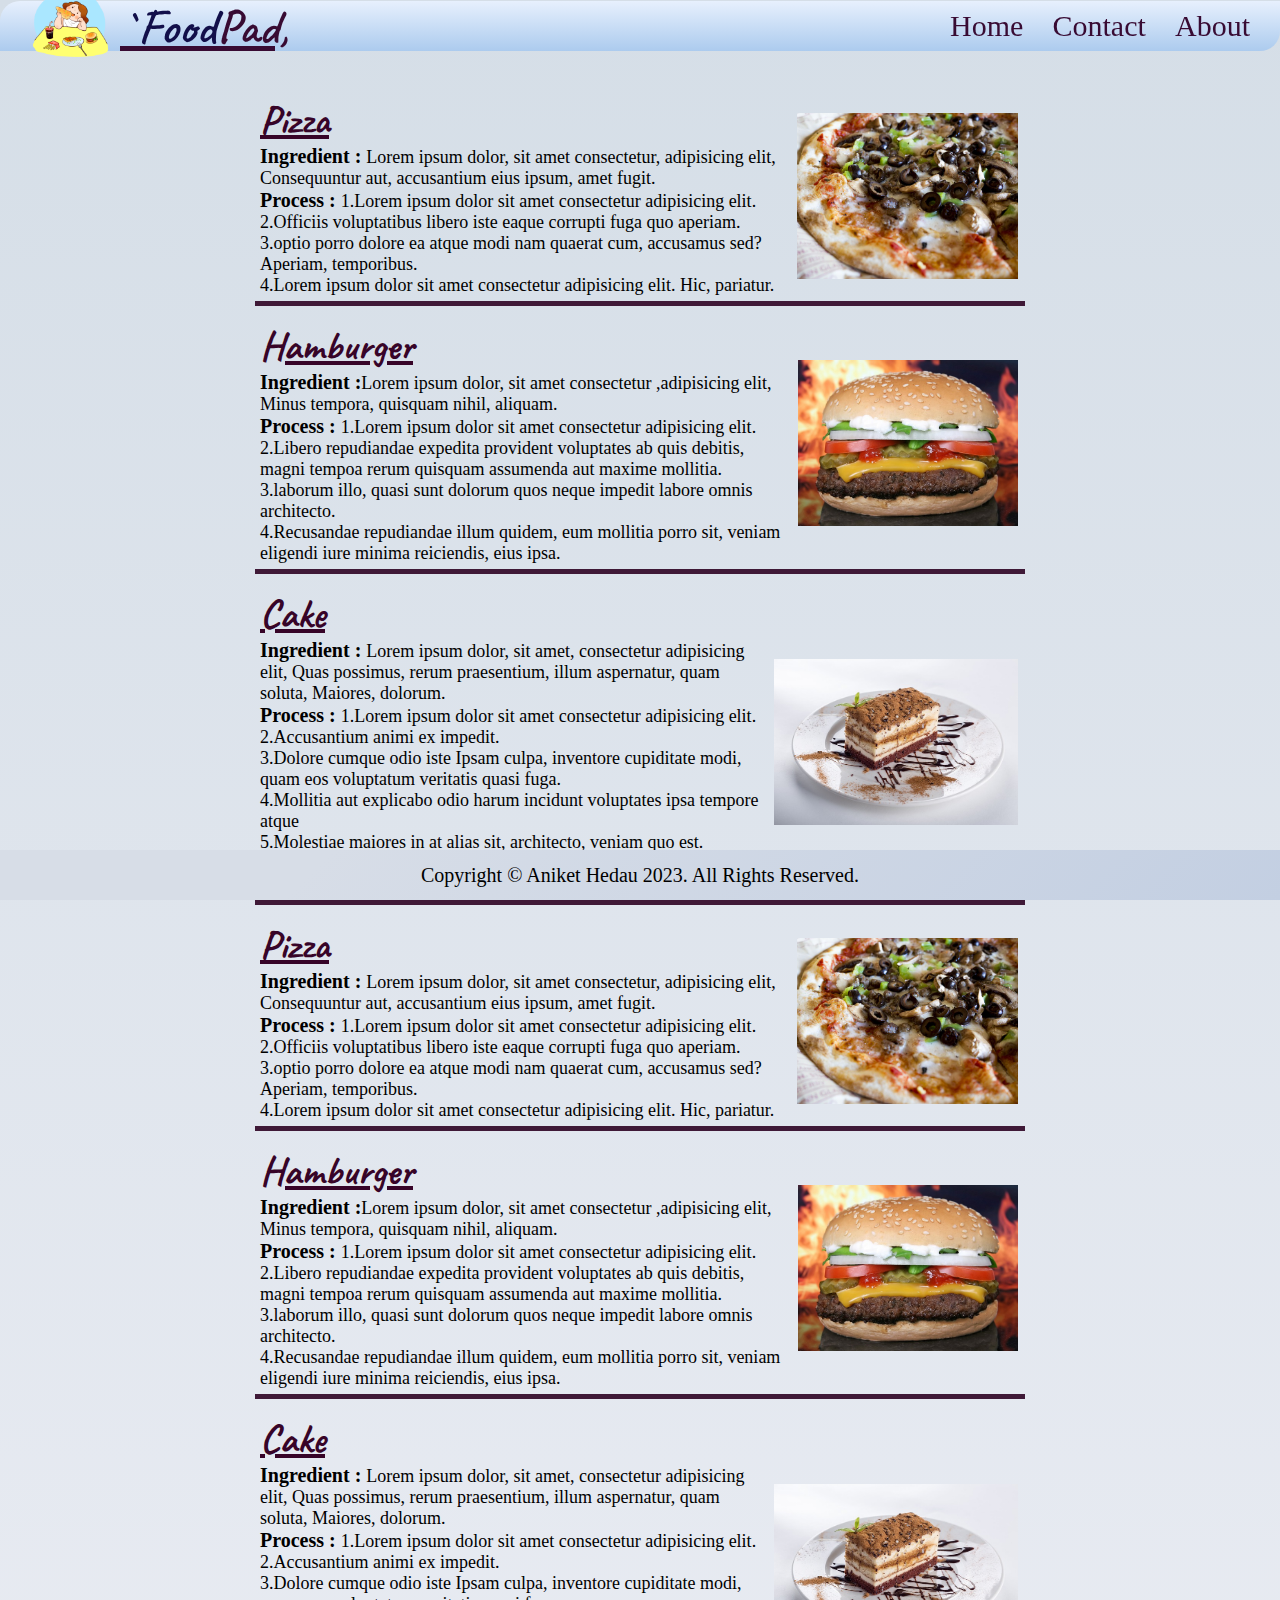
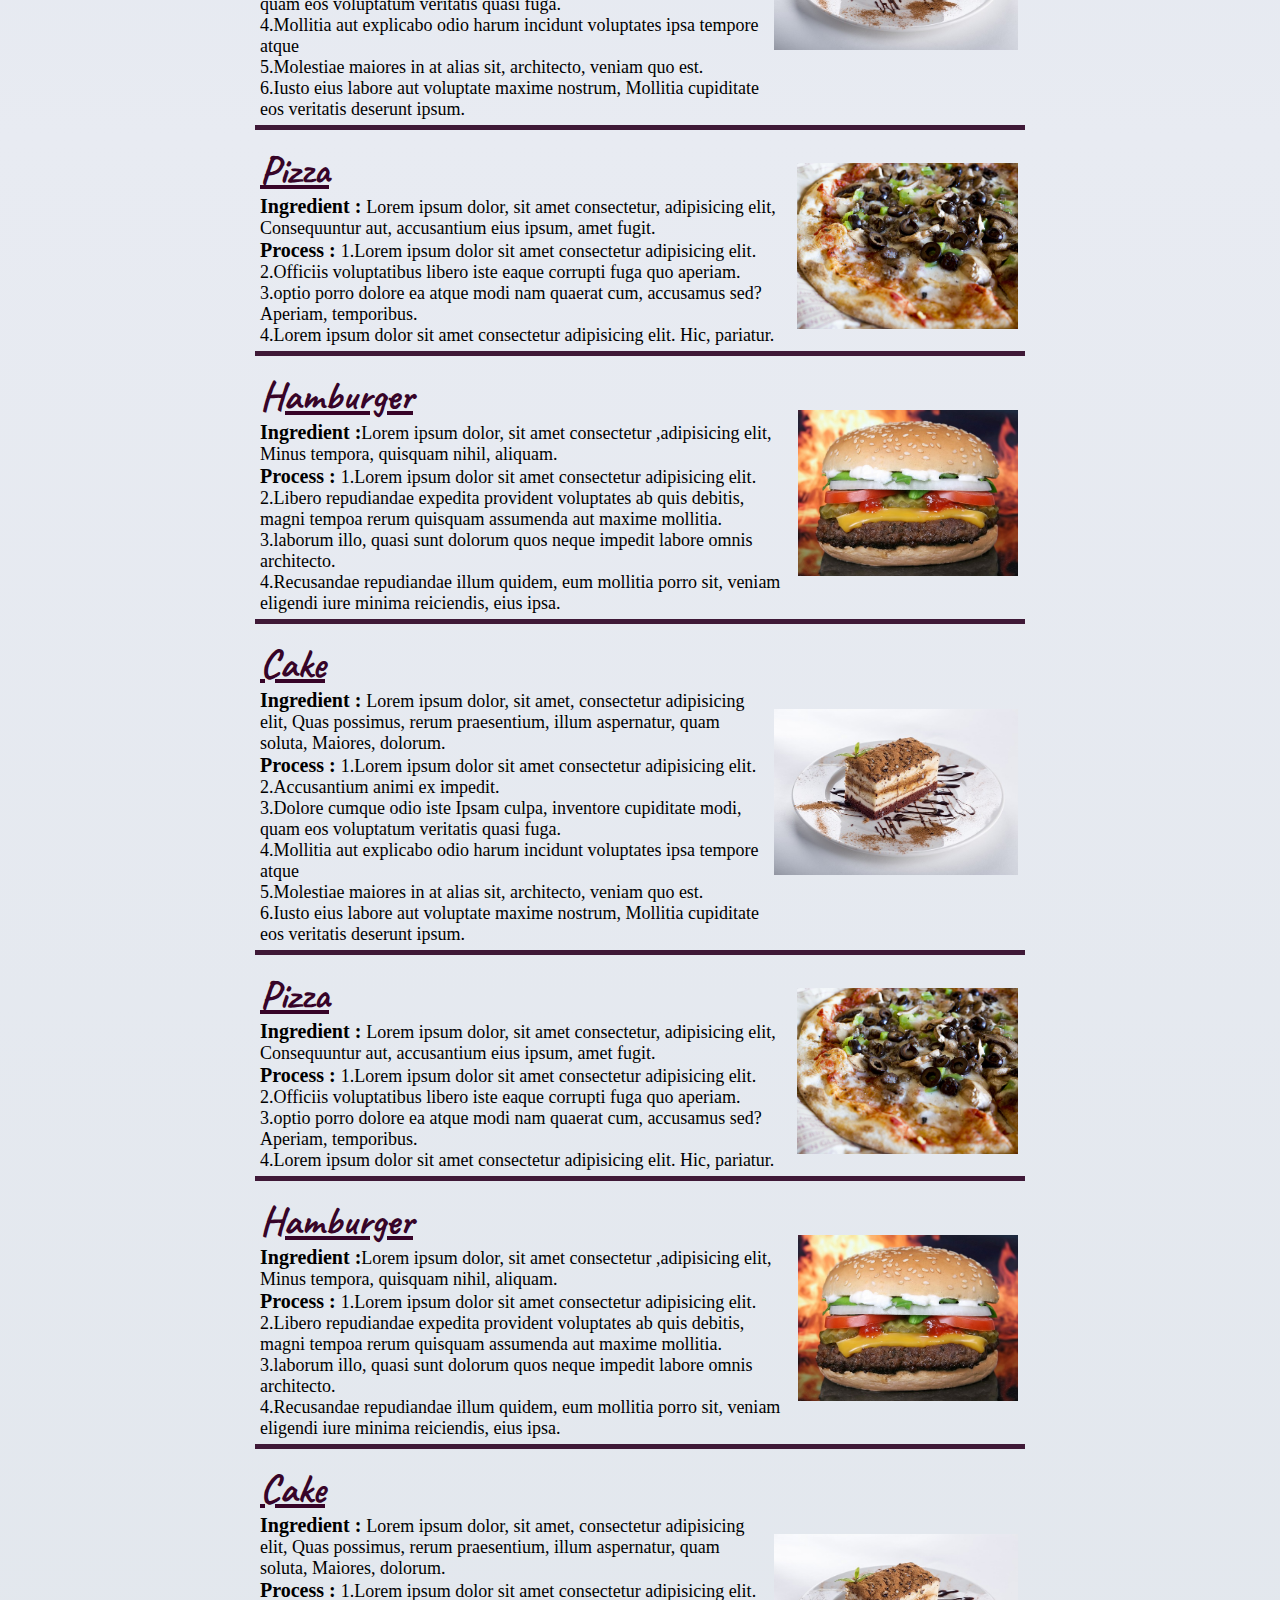
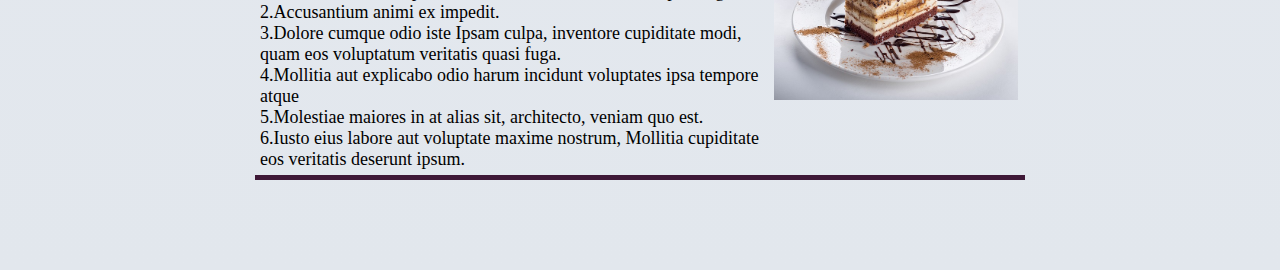
<file: index.html>
<!DOCTYPE html>
<html lang="en">
<head>
    <meta charset="UTF-8">
    <meta name="viewport" content="width=device-width, initial-scale=1.0">
    <title>Food Website</title>
    <link rel="stylesheet" href="style.css">
    <link rel="preconnect" href="https://fonts.googleapis.com">
    <link rel="preconnect" href="https://fonts.gstatic.com" crossorigin>
    <link href="https://fonts.googleapis.com/css2?family=Caveat&family=Foldit&family=Taviraj&display=swap" rel="stylesheet">
</head>

<body>

    <div class="container">
        <header>
            <nav class="dashboard">
                <ul class="leftnav">
                    <li><img src="./Assets/logo.png" alt="foodlogo"></li>
                    <li><h1><u><span class="title">`Food</span>Pad,</u></h1></li>
                </ul>
                <ul class="rightnav">
                    <li><a href="./index.html">Home</a></li>
                    <li><a href="./contact.html" target="_blank">Contact</a></li>
                    <li><a href="./about.html" target="_blank">About</a></li>
                </ul>
            </nav>
        </header>

        <main class="centerbox">
            <div class="dividepart">
                    <div class="process">
                        <h2>Pizza</h2>
                        <p><b>Ingredient : </b>Lorem ipsum dolor, sit amet consectetur, adipisicing elit, Consequuntur aut, accusantium eius ipsum, amet fugit.</p>
                        <p><b>Process : </b>1.Lorem ipsum dolor sit amet consectetur adipisicing elit. <br> 2.Officiis voluptatibus libero iste eaque corrupti fuga quo aperiam. <br>3.optio porro dolore ea atque modi nam quaerat cum, accusamus sed? Aperiam, temporibus. <br>4.Lorem ipsum dolor sit amet consectetur adipisicing elit. Hic, pariatur.</p>
                    </div>
                    <div class="img">
                        <img  id="pizza" src="./Assets/Pizza.jpg" alt="PizzaImage">
                    </div>
                </div>
                <div class="dividepart">
                    <div class="process">
                        <h2>Hamburger</h2>
                        <p><b>Ingredient :</b>Lorem ipsum dolor, sit amet consectetur ,adipisicing elit, Minus tempora, quisquam nihil, aliquam.</p>
                        <p><b>Process : </b>1.Lorem ipsum dolor sit amet consectetur adipisicing elit. <br>2.Libero repudiandae expedita provident voluptates ab quis debitis, magni tempoa rerum quisquam assumenda aut maxime mollitia. <br> 3.laborum illo, quasi sunt dolorum quos neque impedit labore omnis architecto. <br>4.Recusandae repudiandae illum quidem, eum mollitia porro sit, veniam eligendi iure minima reiciendis, eius ipsa.</p>
                    </div>
                    <div class="img">
                        <img id="burger" src="./Assets/Hamburger.jpg" alt="HamburgerImage">
                    </div>
                </div>
                <div class="dividepart">
                    <div class="process">
                        <h2>Cake</h2>
                        <p><b>Ingredient : </b>Lorem ipsum dolor, sit amet, consectetur adipisicing elit, Quas possimus, rerum praesentium, illum aspernatur, quam soluta, Maiores, dolorum.</p>
                        <p><b>Process : </b>1.Lorem ipsum dolor sit amet consectetur adipisicing elit. <br>2.Accusantium animi ex impedit. <br> 3.Dolore cumque odio iste Ipsam culpa, inventore cupiditate modi, quam eos voluptatum veritatis quasi fuga. <br>4.Mollitia aut explicabo odio harum incidunt voluptates ipsa tempore atque <br> 5.Molestiae maiores in at alias sit, architecto, veniam quo est. <br>6.Iusto eius labore aut voluptate maxime nostrum, Mollitia cupiditate eos veritatis deserunt ipsum.</p>
                    </div>
                    <div class="img">
                        <img id="cake" src="./Assets/Cake.jpg" alt="CakeImage">
                    </div>
                </div>
                <div class="dividepart">
                    <div class="process">
                        <h2>Pizza</h2>
                        <p><b>Ingredient : </b>Lorem ipsum dolor, sit amet consectetur, adipisicing elit, Consequuntur aut, accusantium eius ipsum, amet fugit.</p>
                        <p><b>Process : </b>1.Lorem ipsum dolor sit amet consectetur adipisicing elit. <br> 2.Officiis voluptatibus libero iste eaque corrupti fuga quo aperiam. <br>3.optio porro dolore ea atque modi nam quaerat cum, accusamus sed? Aperiam, temporibus. <br>4.Lorem ipsum dolor sit amet consectetur adipisicing elit. Hic, pariatur.</p>
                    </div>
                    <div class="img">
                        <img  id="pizza" src="./Assets/Pizza.jpg" alt="PizzaImage">
                    </div>
                </div>
                <div class="dividepart">
                    <div class="process">
                        <h2>Hamburger</h2>
                        <p><b>Ingredient :</b>Lorem ipsum dolor, sit amet consectetur ,adipisicing elit, Minus tempora, quisquam nihil, aliquam.</p>
                        <p><b>Process : </b>1.Lorem ipsum dolor sit amet consectetur adipisicing elit. <br>2.Libero repudiandae expedita provident voluptates ab quis debitis, magni tempoa rerum quisquam assumenda aut maxime mollitia. <br> 3.laborum illo, quasi sunt dolorum quos neque impedit labore omnis architecto. <br>4.Recusandae repudiandae illum quidem, eum mollitia porro sit, veniam eligendi iure minima reiciendis, eius ipsa.</p>
                    </div>
                    <div class="img">
                        <img id="burger" src="./Assets/Hamburger.jpg" alt="HamburgerImage">
                    </div>
                </div>
                <div class="dividepart">
                    <div class="process">
                        <h2>Cake</h2>
                        <p><b>Ingredient : </b>Lorem ipsum dolor, sit amet, consectetur adipisicing elit, Quas possimus, rerum praesentium, illum aspernatur, quam soluta, Maiores, dolorum.</p>
                        <p><b>Process : </b>1.Lorem ipsum dolor sit amet consectetur adipisicing elit. <br>2.Accusantium animi ex impedit. <br> 3.Dolore cumque odio iste Ipsam culpa, inventore cupiditate modi, quam eos voluptatum veritatis quasi fuga. <br>4.Mollitia aut explicabo odio harum incidunt voluptates ipsa tempore atque <br> 5.Molestiae maiores in at alias sit, architecto, veniam quo est. <br>6.Iusto eius labore aut voluptate maxime nostrum, Mollitia cupiditate eos veritatis deserunt ipsum.</p>
                    </div>
                    <div class="img">
                        <img id="cake" src="./Assets/Cake.jpg" alt="CakeImage">
                    </div>
                </div>
                <div class="dividepart">
                    <div class="process">
                        <h2>Pizza</h2>
                        <p><b>Ingredient : </b>Lorem ipsum dolor, sit amet consectetur, adipisicing elit, Consequuntur aut, accusantium eius ipsum, amet fugit.</p>
                        <p><b>Process : </b>1.Lorem ipsum dolor sit amet consectetur adipisicing elit. <br> 2.Officiis voluptatibus libero iste eaque corrupti fuga quo aperiam. <br>3.optio porro dolore ea atque modi nam quaerat cum, accusamus sed? Aperiam, temporibus. <br>4.Lorem ipsum dolor sit amet consectetur adipisicing elit. Hic, pariatur.</p>
                    </div>
                    <div class="img">
                        <img  id="pizza" src="./Assets/Pizza.jpg" alt="PizzaImage">
                    </div>
                </div>
                <div class="dividepart">
                    <div class="process">
                        <h2>Hamburger</h2>
                        <p><b>Ingredient :</b>Lorem ipsum dolor, sit amet consectetur ,adipisicing elit, Minus tempora, quisquam nihil, aliquam.</p>
                        <p><b>Process : </b>1.Lorem ipsum dolor sit amet consectetur adipisicing elit. <br>2.Libero repudiandae expedita provident voluptates ab quis debitis, magni tempoa rerum quisquam assumenda aut maxime mollitia. <br> 3.laborum illo, quasi sunt dolorum quos neque impedit labore omnis architecto. <br>4.Recusandae repudiandae illum quidem, eum mollitia porro sit, veniam eligendi iure minima reiciendis, eius ipsa.</p>
                    </div>
                    <div class="img">
                        <img id="burger" src="./Assets/Hamburger.jpg" alt="HamburgerImage">
                    </div>
                </div>
                <div class="dividepart">
                    <div class="process">
                        <h2>Cake</h2>
                        <p><b>Ingredient : </b>Lorem ipsum dolor, sit amet, consectetur adipisicing elit, Quas possimus, rerum praesentium, illum aspernatur, quam soluta, Maiores, dolorum.</p>
                        <p><b>Process : </b>1.Lorem ipsum dolor sit amet consectetur adipisicing elit. <br>2.Accusantium animi ex impedit. <br> 3.Dolore cumque odio iste Ipsam culpa, inventore cupiditate modi, quam eos voluptatum veritatis quasi fuga. <br>4.Mollitia aut explicabo odio harum incidunt voluptates ipsa tempore atque <br> 5.Molestiae maiores in at alias sit, architecto, veniam quo est. <br>6.Iusto eius labore aut voluptate maxime nostrum, Mollitia cupiditate eos veritatis deserunt ipsum.</p>
                    </div>
                    <div class="img">
                        <img id="cake" src="./Assets/Cake.jpg" alt="CakeImage">
                    </div>
                </div>
                <div class="dividepart">
                    <div class="process">
                        <h2>Pizza</h2>
                        <p><b>Ingredient : </b>Lorem ipsum dolor, sit amet consectetur, adipisicing elit, Consequuntur aut, accusantium eius ipsum, amet fugit.</p>
                        <p><b>Process : </b>1.Lorem ipsum dolor sit amet consectetur adipisicing elit. <br> 2.Officiis voluptatibus libero iste eaque corrupti fuga quo aperiam. <br>3.optio porro dolore ea atque modi nam quaerat cum, accusamus sed? Aperiam, temporibus. <br>4.Lorem ipsum dolor sit amet consectetur adipisicing elit. Hic, pariatur.</p>
                    </div>
                    <div class="img">
                        <img  id="pizza" src="./Assets/Pizza.jpg" alt="PizzaImage">
                    </div>
                </div>
                <div class="dividepart">
                    <div class="process">
                        <h2>Hamburger</h2>
                        <p><b>Ingredient :</b>Lorem ipsum dolor, sit amet consectetur ,adipisicing elit, Minus tempora, quisquam nihil, aliquam.</p>
                        <p><b>Process : </b>1.Lorem ipsum dolor sit amet consectetur adipisicing elit. <br>2.Libero repudiandae expedita provident voluptates ab quis debitis, magni tempoa rerum quisquam assumenda aut maxime mollitia. <br> 3.laborum illo, quasi sunt dolorum quos neque impedit labore omnis architecto. <br>4.Recusandae repudiandae illum quidem, eum mollitia porro sit, veniam eligendi iure minima reiciendis, eius ipsa.</p>
                    </div>
                    <div class="img">
                        <img id="burger" src="./Assets/Hamburger.jpg" alt="HamburgerImage">
                    </div>
                </div>
                <div class="dividepart">
                    <div class="process">
                        <h2>Cake</h2>
                        <p><b>Ingredient : </b>Lorem ipsum dolor, sit amet, consectetur adipisicing elit, Quas possimus, rerum praesentium, illum aspernatur, quam soluta, Maiores, dolorum.</p>
                        <p><b>Process : </b>1.Lorem ipsum dolor sit amet consectetur adipisicing elit. <br>2.Accusantium animi ex impedit. <br> 3.Dolore cumque odio iste Ipsam culpa, inventore cupiditate modi, quam eos voluptatum veritatis quasi fuga. <br>4.Mollitia aut explicabo odio harum incidunt voluptates ipsa tempore atque <br> 5.Molestiae maiores in at alias sit, architecto, veniam quo est. <br>6.Iusto eius labore aut voluptate maxime nostrum, Mollitia cupiditate eos veritatis deserunt ipsum.</p>
                    </div>
                    <div class="img">
                        <img id="cake" src="./Assets/Cake.jpg" alt="CakeImage">
                    </div>
                </div>
            </div>
        </div>
        </main>

        <footer>
           Copyright &copy; Aniket Hedau 2023. All Rights Reserved.
        </footer>
    </div>
</body>
</html>
</file>
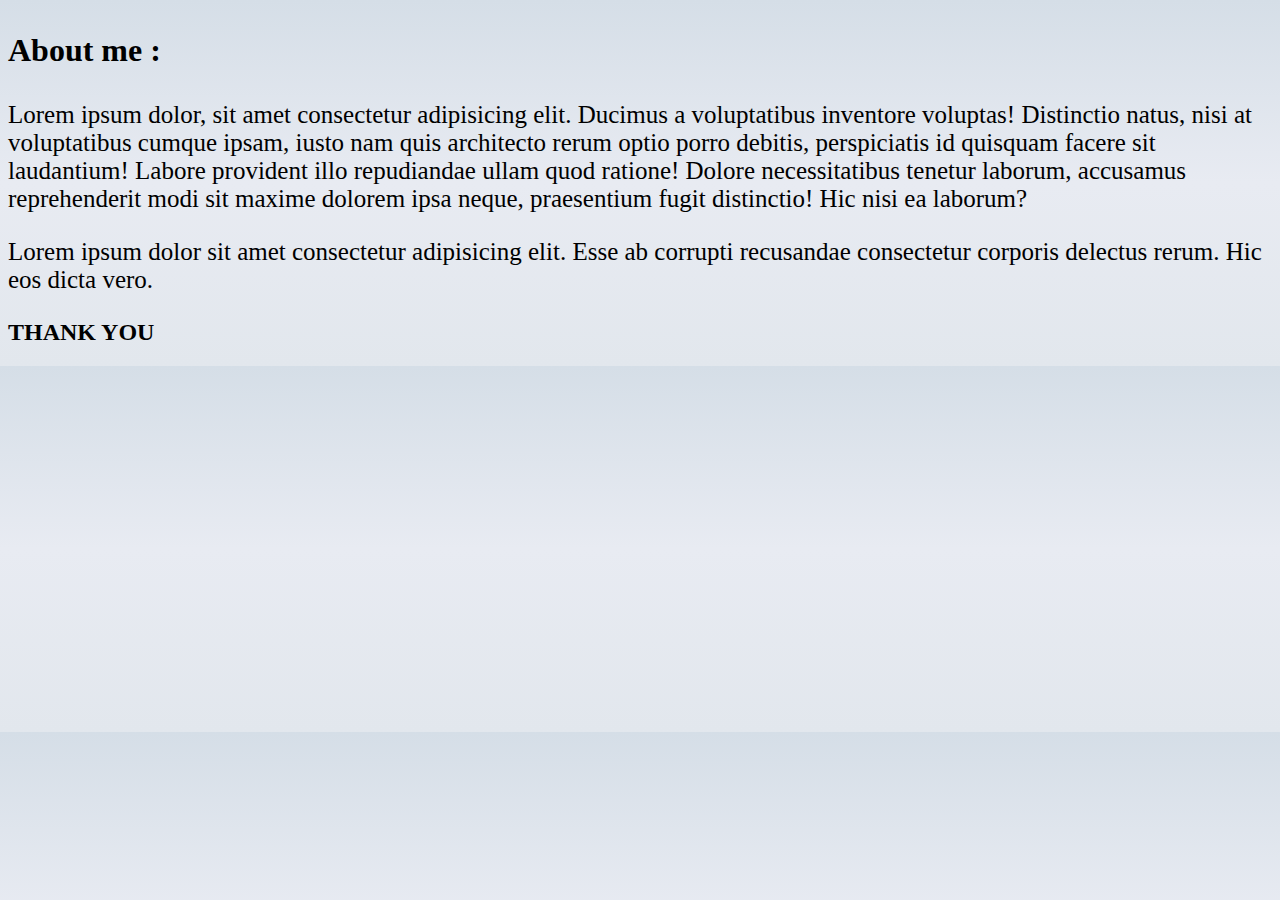
<file: about.html>
<!DOCTYPE html>
<html lang="en">
  <head>
    <meta charset="UTF-8" />
    <meta name="viewport" content="width=device-width, initial-scale=1.0" />
    <title>About</title>
    <style>
      body {
        background: linear-gradient(
            to bottom,
            #d5dee7 0%,
            #e8ebf2 50%,
            #e2e7ed 100%
          ),
          linear-gradient(
            to bottom,
            rgba(0, 0, 0, 0.02) 50%,
            rgba(255, 255, 255, 0.02) 61%,
            rgba(0, 0, 0, 0.02) 73%
          ),
          linear-gradient(
            33deg,
            rgba(255, 255, 255, 0.2) 0%,
            rgba(0, 0, 0, 0.2) 100%
          );
        background-blend-mode: normal, color-burn;
      }

      h3{
        font-size: 32px;
      }

      p{
        font-size: 25px;
      }
    </style>
  </head>
  <body>
    <h3>About me :</h3>

    <p>
      Lorem ipsum dolor, sit amet consectetur adipisicing elit. Ducimus a
      voluptatibus inventore voluptas! Distinctio natus, nisi at voluptatibus
      cumque ipsam, iusto nam quis architecto rerum optio porro debitis,
      perspiciatis id quisquam facere sit laudantium! Labore provident illo
      repudiandae ullam quod ratione! Dolore necessitatibus tenetur laborum,
      accusamus reprehenderit modi sit maxime dolorem ipsa neque, praesentium
      fugit distinctio! Hic nisi ea laborum?
    </p>

    <p>
      Lorem ipsum dolor sit amet consectetur adipisicing elit. Esse ab corrupti
      recusandae consectetur corporis delectus rerum. Hic eos dicta vero.
    </p>

    <h2>THANK YOU</h2>
  </body>
</html>
</file>
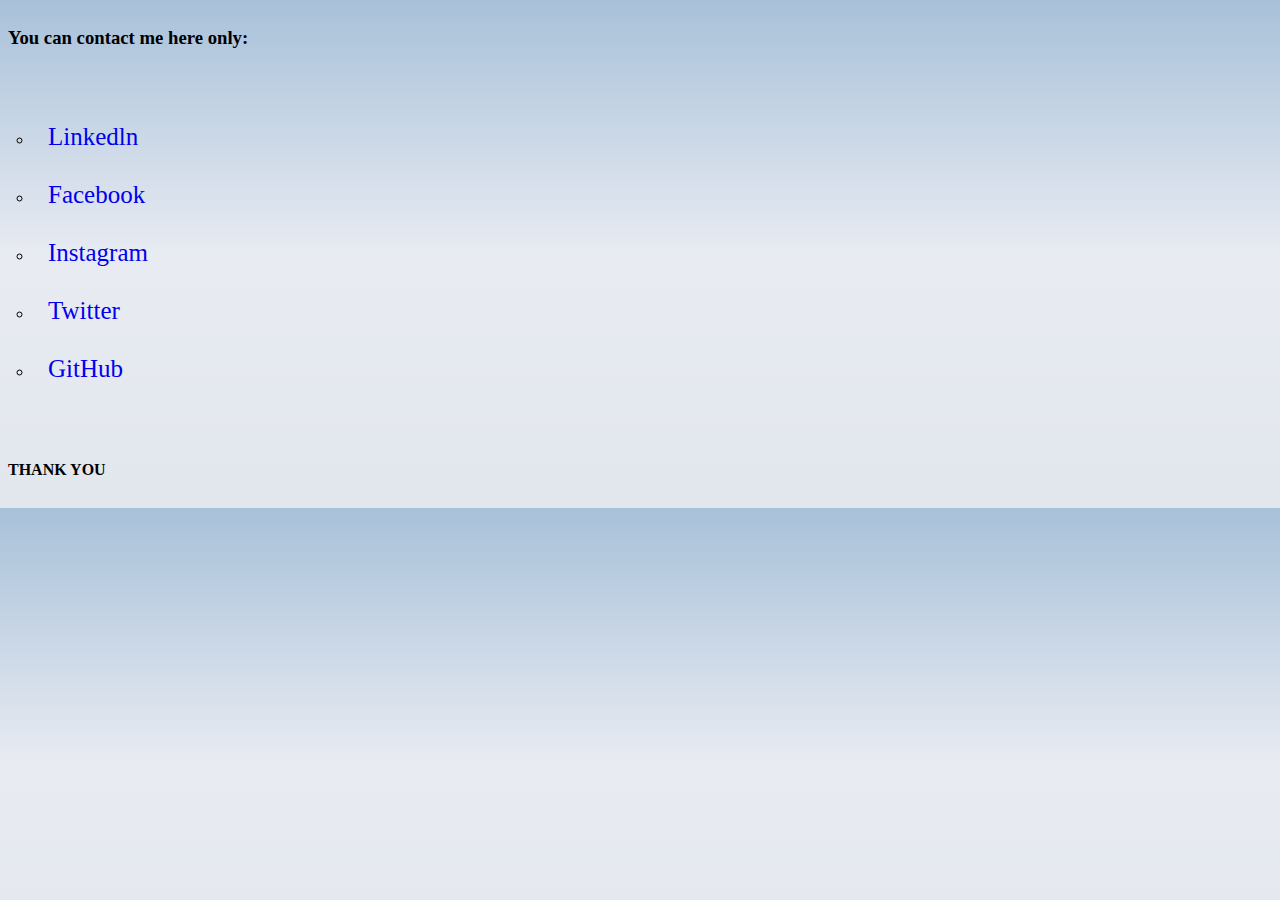
<file: contact.html>
<!DOCTYPE html>
<html lang="en">
<head>
    <meta charset="UTF-8">
    <meta name="viewport" content="width=device-width, initial-scale=1.0">
    <title>Contact</title>
    <style>
        body{
            background: linear-gradient(to bottom, #a8c1d9 0%, #E8EBF2 50%, #E2E7ED 100%), linear-gradient(to bottom, rgba(0,0,0,0.02) 50%, rgba(255,255,255,0.02) 61%, rgba(0,0,0,0.02) 73%), linear-gradient(33deg, rgba(255,255,255,0.20) 0%, rgba(0,0,0,0.20) 100%);
            background-blend-mode: normal,color-burn;
            display: flex;
            justify-content: center;
            flex-direction: column;
        }

        ul{
            list-style-type:circle;
            padding: 25px;
            display: flex;
            flex-direction: column;
            justify-content:start;
        }

        li{
            padding: 15px;
        }
        a{
            text-decoration: none;
            font-size: 25px;
        }

    </style>
</head>
<body>
    <h3>You can contact me here only: </h3>

    <ul>
        <li><a href="https://www.linkedin.com/in/aniket-hedau-8b86921a6/" target="_blank">Linkedln</a></li>
        <li><a href="https://www.facebook.com/aniket.hedau.568" target="_blank">Facebook</a></li>
        <li><a href="https://www.instagram.com/_aniket.h_/" target="_blank">Instagram</a></li>
        <li><a href="https://twitter.com/Anik3t_" target="_blank">Twitter</a></li>
        <li><a href="https://github.com/aniket3210" target="_blank">GitHub</a>
</li>
    </ul>

<h4>THANK YOU</h4>
</body>
</html>
</file>
<file: style.css>
*{
    margin: 0;
    padding: 0;
    box-sizing: border-box;
    color: rgb(56, 11, 51);
}

html,body {
    background: linear-gradient(to bottom, #D5DEE7 0%, #E8EBF2 50%, #E2E7ED 100%), linear-gradient(to bottom, rgba(0,0,0,0.02) 50%, rgba(255,255,255,0.02) 61%, rgba(0,0,0,0.02) 73%), linear-gradient(33deg, rgba(255,255,255,0.20) 0%, rgba(0,0,0,0.20) 100%);
 background-blend-mode: normal,color-burn;
}

.container{
    display: flex;
    flex-direction: column;
}

li{
    list-style-type: none;
}

a{
    text-decoration: none;
    justify-content: space-evenly;

}

.title{
    color:rgb(18, 15, 74);
}


.dashboard{
    display: flex;
    justify-content: space-between;
    background-image: linear-gradient(to top, #accbee 0%, #e7f0fd 100%);
    height: 50px;
    width: 100%;
    position: fixed;
    border-radius: 20px 0px;
    margin-top: 1px;
    margin-right: 15px;
    align-items: center;
}

.leftnav{
    margin-left: 30px;
    display: flex;
    align-items: center;
}
.leftnav img{
    width: 80px;
    margin-right: 10px;
    display: flex;
    align-items: center;
}


.leftnav h1{  
    font-size: 50px;
    font-family: 'Caveat', cursive;
    font-weight: 600;
}

.rightnav{
    margin-right: 30px;
    display: flex;
    width: 300px;
    justify-content: space-between;
    font-size: 30px;
    align-items: center;
}

footer{
    width: 100%;
    bottom: 0;
    height: 50px;
    position: fixed;
    display: flex;
    align-items: center;
    justify-content: center;
    background-image: linear-gradient(135deg, #d7dde7 25%, #c3cfe2 100%);
    color: black;
    font-size: 20px;
}

#pizza{
    height: 170px;
    gap: 5px;
    display: flex;
    padding: 2px;
    float: left;
    word-wrap: normal;
    
}

#burger{
    height: 170px;
    gap: 5px;
    display: flex;
    padding: 2px;
    float: left;
}

#cake{
    height: 170px;
    gap: 5px;
    display: flex;
    padding: 2px;
    float: left;
}

#man{
    border: 3px solid black;
    display: flex;
    height: 200px;
}

.centerbox{
    margin-top: 90px;
    display: flex;
    gap: 10px;
    justify-content: center;
    flex-direction: column;
    align-items: center;
    margin: 90px;
}

.dividepart{
    border-bottom: 5px solid #3f1937;
    display: flex;
    width: 70%;
    height: 30%;
    justify-content: space-between;
}

.process{
    display: flex;
    flex-direction: column;
    padding: 5px;
}

.process h2{
    color: rgb(55, 4, 40);
    text-decoration: underline;
    font-size: 40px;
    font-family: 'Caveat', cursive;
}

.process b{
    color: black;  
    font-size: 20px;
}

.process p{
    color: rgb(0, 0, 0);
    font-size: 18px;
}

.img{
    display: flex;
    justify-content: center;
    align-items: center;
    margin-right: 5px;
}
</file>
